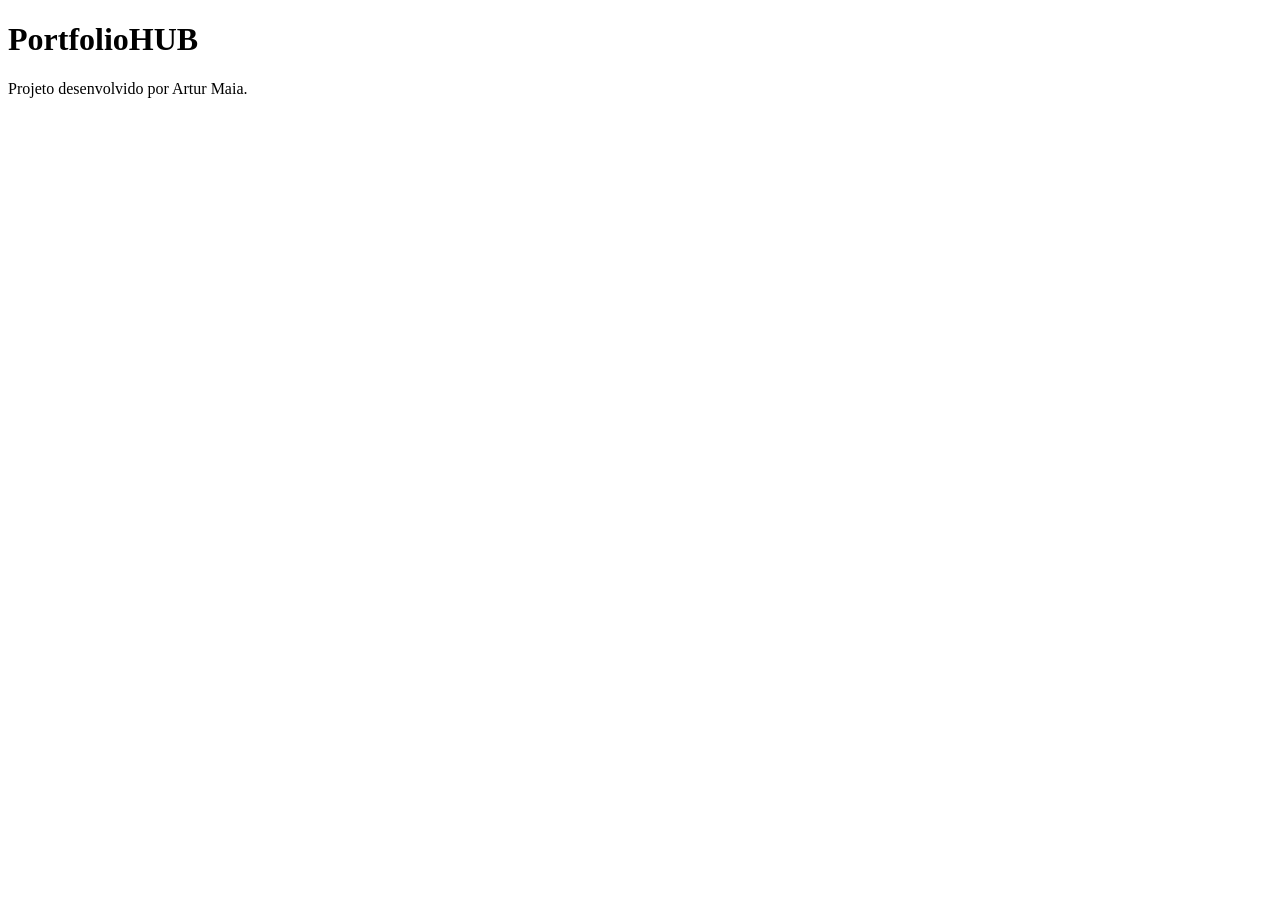
<file: MeuPortfolio/index.html>
<!DOCTYPE html>
<html lang="pt-br">
<head>
    <meta charset="UTF-8">
    <title>PortfolioHUB</title>
</head>
<body>
    <h1>PortfolioHUB</h1>
    <p>Projeto desenvolvido por Artur Maia.</p>
</body>
</html>
</file>
